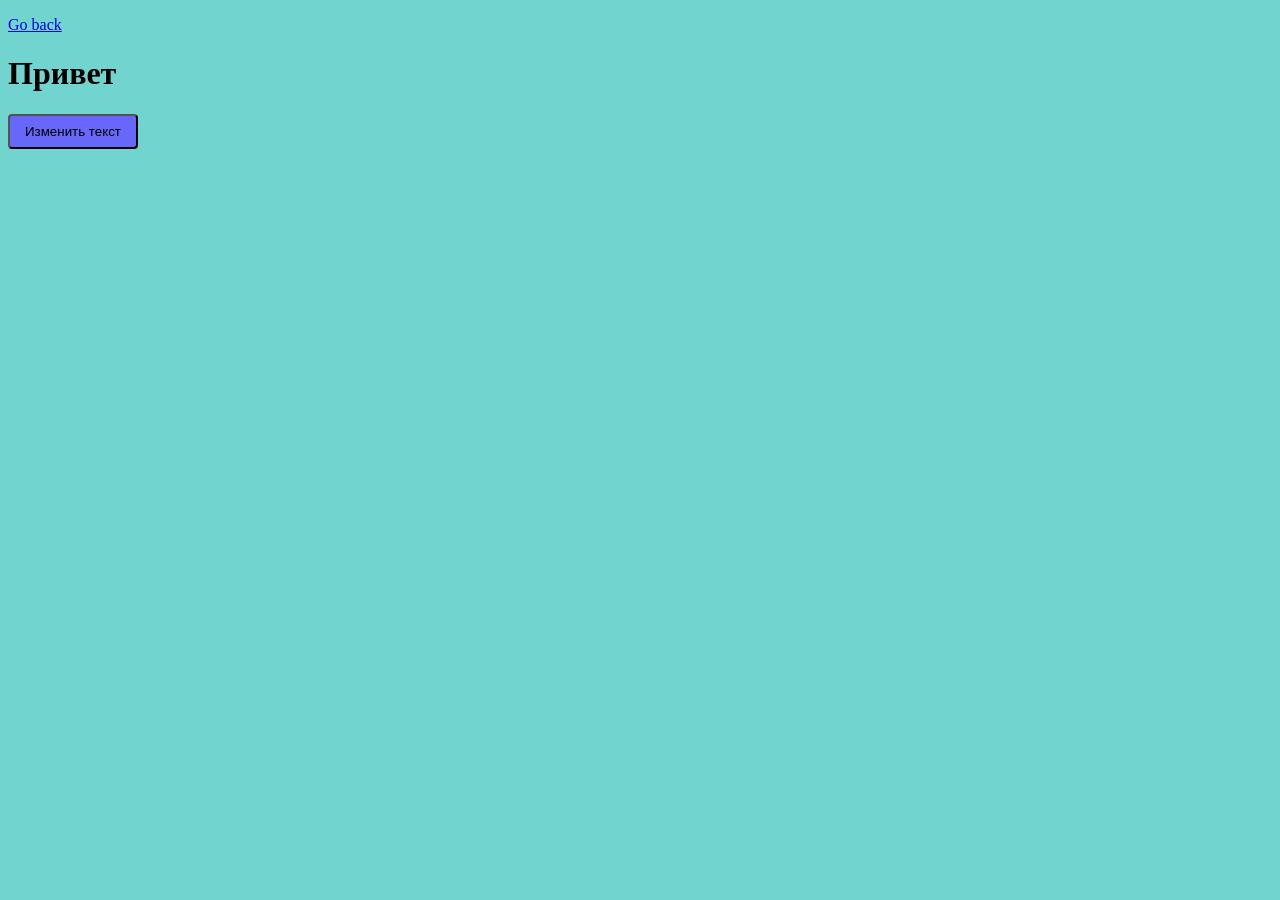
<file: task-1.html>
<!doctype html>
<html lang="en">
  <head>
    <meta charset="UTF-8" />
    <meta name="viewport" content="width=device-width, initial-scale=1.0" />
    <title>Task-1</title>
    <link rel="stylesheet" href="style.css" />
  </head>
  <body>
    <p><a href="./index.html">Go back</a></p>
    <h1 id="title">Привет</h1>
    <button id="btn">Изменить текст</button>
    <script src="./js/task-1.js"></script>
  </body>
</html>
</file>
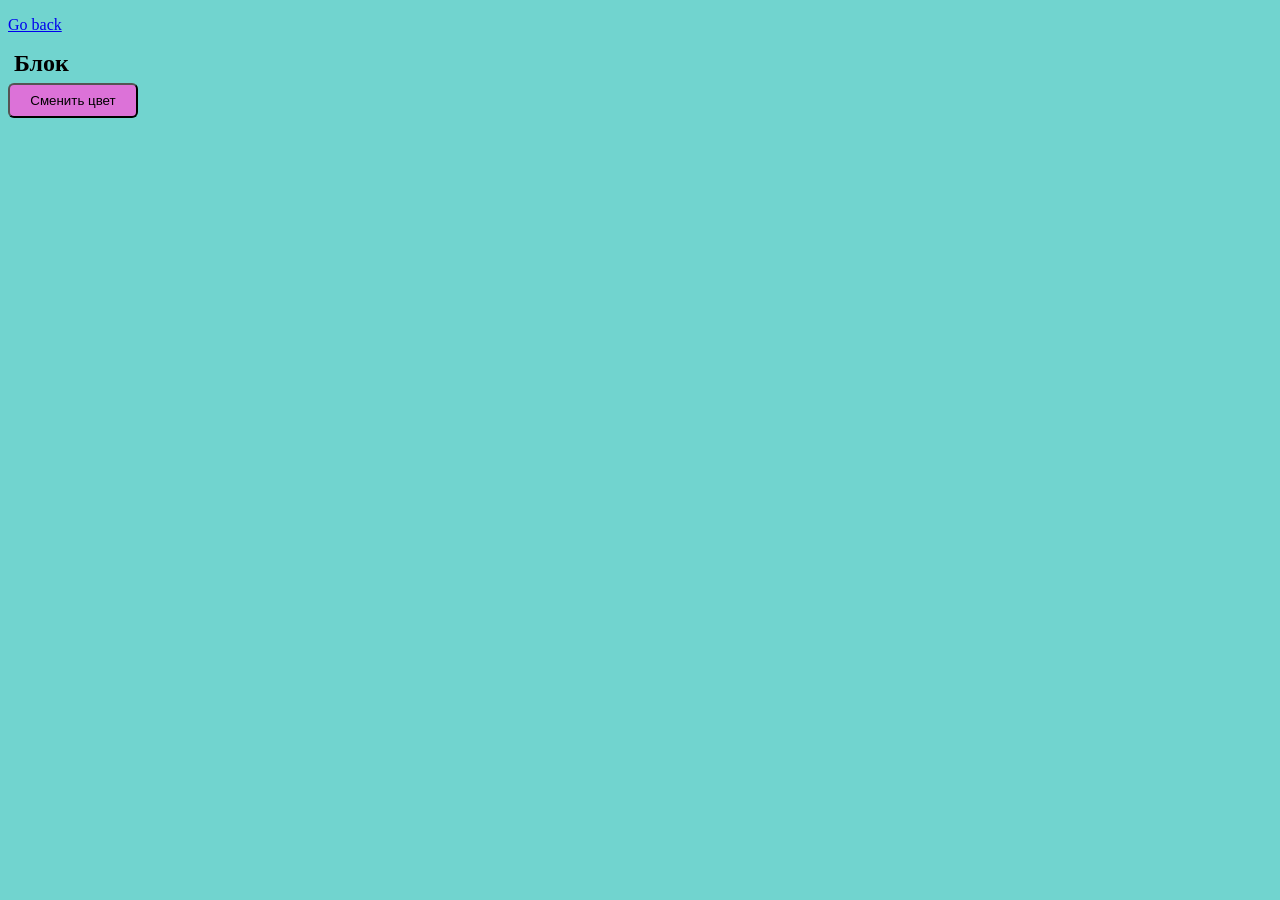
<file: task-2.html>
<!doctype html>
<html lang="en">
  <head>
    <meta charset="UTF-8" />
    <meta name="viewport" content="width=device-width, initial-scale=1.0" />
    <title>Task2</title>
    <link rel="stylesheet" href="style.css" />
  </head>
  <body>
    <p><a href="./index.html">Go back</a></p>
    <h2 id="box">Блок</h2>
    <button id="colorBtn">Cменить цвет</button>
    <script src="./js/task-2.js"></script>
  </body>
</html>
</file>
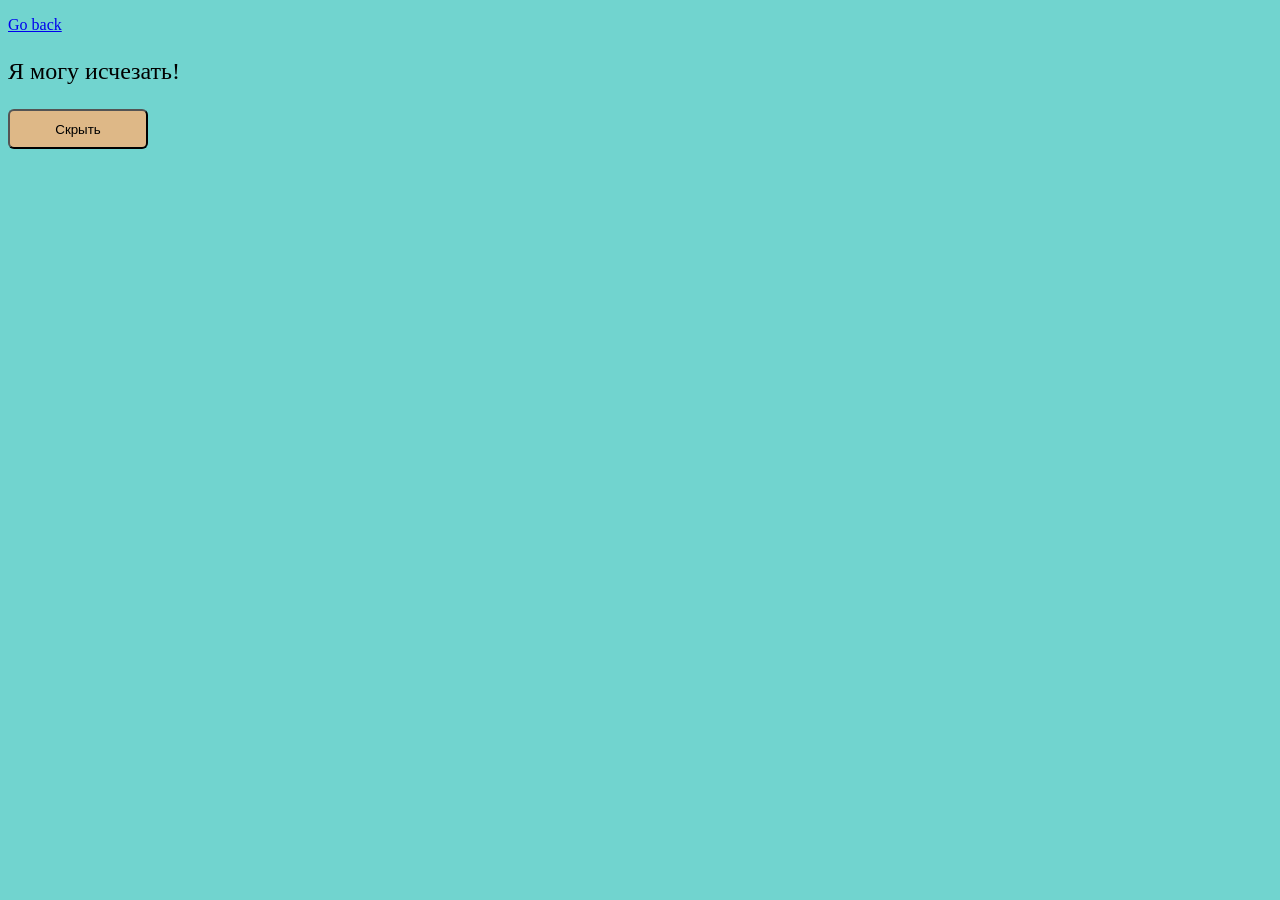
<file: task-3.html>
<!doctype html>
<html lang="en">
  <head>
    <meta charset="UTF-8" />
    <meta name="viewport" content="width=device-width, initial-scale=1.0" />
    <title>Document</title>
    <link rel="stylesheet" href="style.css" />
  </head>
  <body>
    <div>
      <p><a href="./index.html">Go back</a></p>
      <p id="text">Я могу исчезать!</p>
      <button id="toggleBtn" type="button">Скрыть</button>
    </div>
    <script src="./js/task-3.js"></script>
  </body>
</html>
</file>
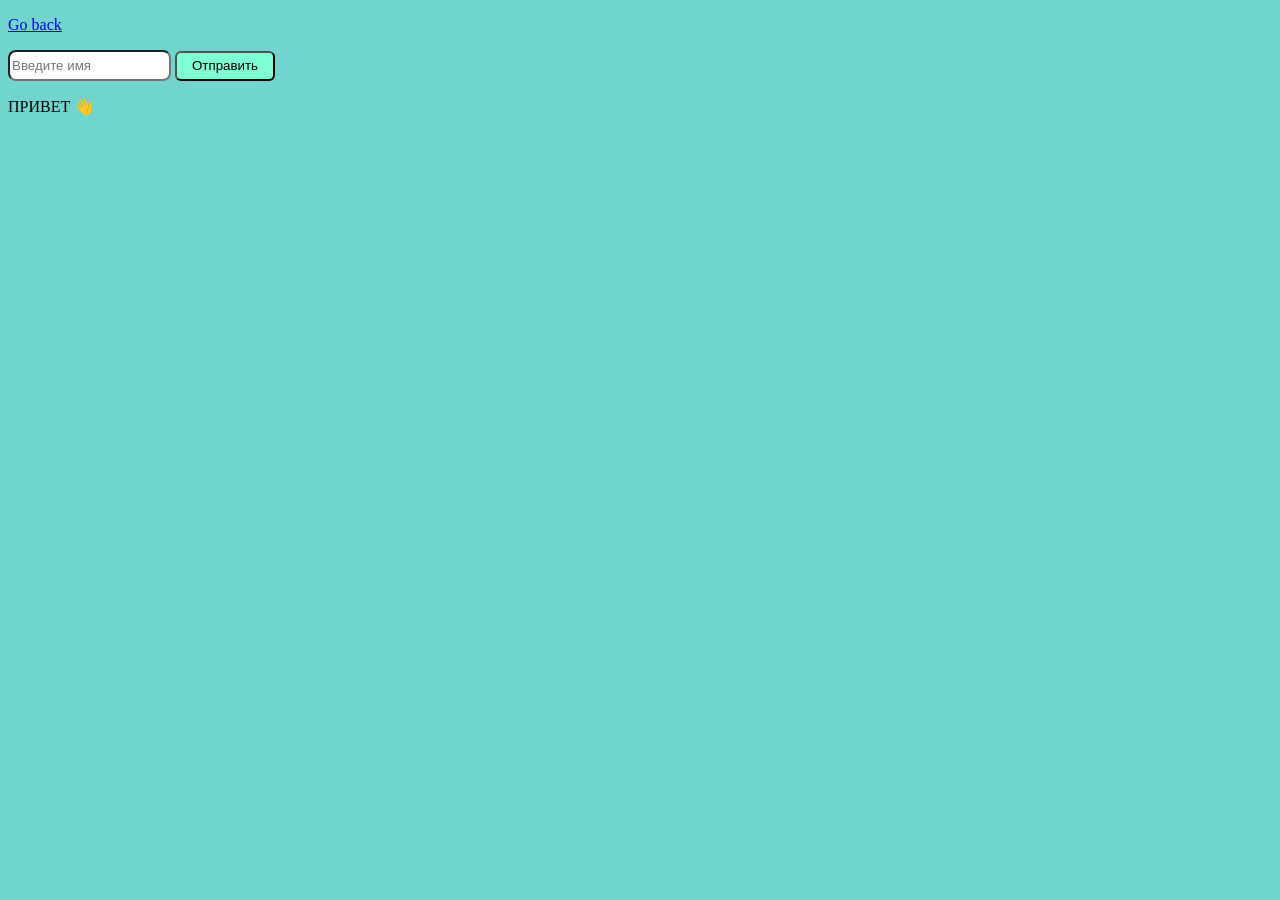
<file: task-4.html>
<!doctype html>
<html lang="en">
  <head>
    <meta charset="UTF-8" />
    <meta name="viewport" content="width=device-width, initial-scale=1.0" />
    <title>Document</title>
    <link rel="stylesheet" href="style.css" />
  </head>
  <body>
    <p><a href="./index.html">Go back</a></p>
    <form id="nameForm">
      <input type="text" id="nameInput" placeholder="Введите имя" />

      <button id="formBtn" type="submit">Отправить</button>
    </form>

    <p id="result">ПРИВЕТ 👋</p>
    <script src="./js/task-4.js"></script>
  </body>
</html>
</file>
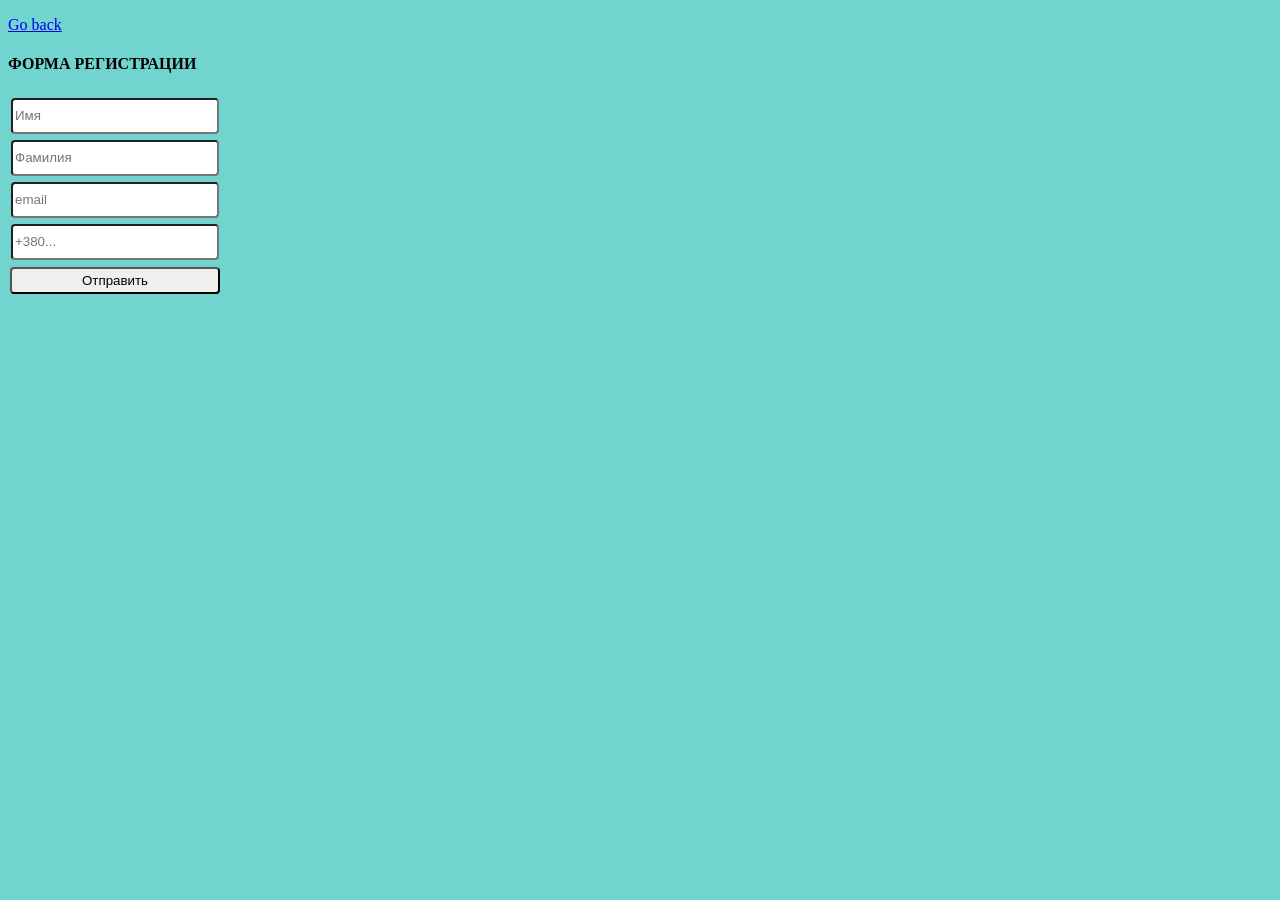
<file: task-6.html>
<!doctype html>
<html lang="en">
  <head>
    <meta charset="UTF-8" />
    <meta name="viewport" content="width=device-width, initial-scale=1.0" />
    <title>ФОРМА РЕГИСТРАЦИИ</title>
    <link rel="stylesheet" href="style.css" />
  </head>
  <body>
    <p><a class="text-p" href="./index.html">Go back</a></p>
    <h4>ФОРМА РЕГИСТРАЦИИ</h4>
    <form id="registerForm">
      <div class="form-group">
        <label for="firstName"></label>
        <input
          type="text"
          id="firstName"
          name="firstName"
          class="form-input"
          placeholder="Имя"
        />
      </div>
      <div class="form-group">
        <label for="lastName"></label>
        <input
          type="text"
          id="lastName"
          name="lastName"
          class="form-input"
          placeholder="Фамилия"
        />
      </div>
      <div class="form-group">
        <label for="email"></label>
        <input
          type="email"
          id="email"
          name="email"
          class="form-input"
          placeholder="email"
        />
      </div>
      <div class="form-group">
        <label for="phone"></label>
        <input
          type="tel"
          id="phone"
          name="phone"
          class="form-input"
          placeholder="+380..."
        />
      </div>
      <button class="btnForm" type="submit">Отправить</button>
    </form>

    <script src="./js/task-6.js"></script>
  </body>
</html>
</file>
<file: style.css>
body{
    background: rgb(113, 212, 207);
}

#colorBtn {
   
    background: rgb(220, 114, 216);
    transition: background-color 0.3s;
    width: 130px;
    height: 35px;
    border-radius: 6px;
}
#box{
    margin: 6px;
}
#btn{
    background: rgb(103, 103, 249);
    border-radius: 4px;
    width: 130px;
    height: 35px;
}
#colorBtn.active {
    background: rgba(136, 6, 118, 0.747);
}

#toggleBtn{
    background: burlywood;
    width: 140px;
    height: 40px;
    border-radius: 6px;
}

#text{
    font-size: 24px;
}

#nameInput{
    width: 155px;
    height: 25px;
    border-radius: 8px;
}
#formBtn{
    width: 100px;
    height: 30px;
    background-color: aquamarine;
    border-radius: 6px;
}

.gallery-text{
    text-align: center;
}

#gallery{
    display: flex;
    flex-wrap: wrap;
    gap: 20px;
    list-style: none;
    padding: 0;
    margin: 0;
}

#gallery div{
    text-align: center;
    flex-basis: calc((100% - 90px) / 3);
    gap: 20px;
   
}
#gallery img {
    display: block;
    width: 100%;
    height: 90%;
    object-fit: cover;

}
.form-group{
  padding: 3px;
    
}
.form-input{
    width: 200px;
    height: 30px;
    border-radius: 4px;
}

   
.btnForm{
    margin-top: 4px;
    align-items: center;
    padding: 4px;
    width: 210px;
    border-radius: 4px;
    margin-left: 2px;
}
</file>
